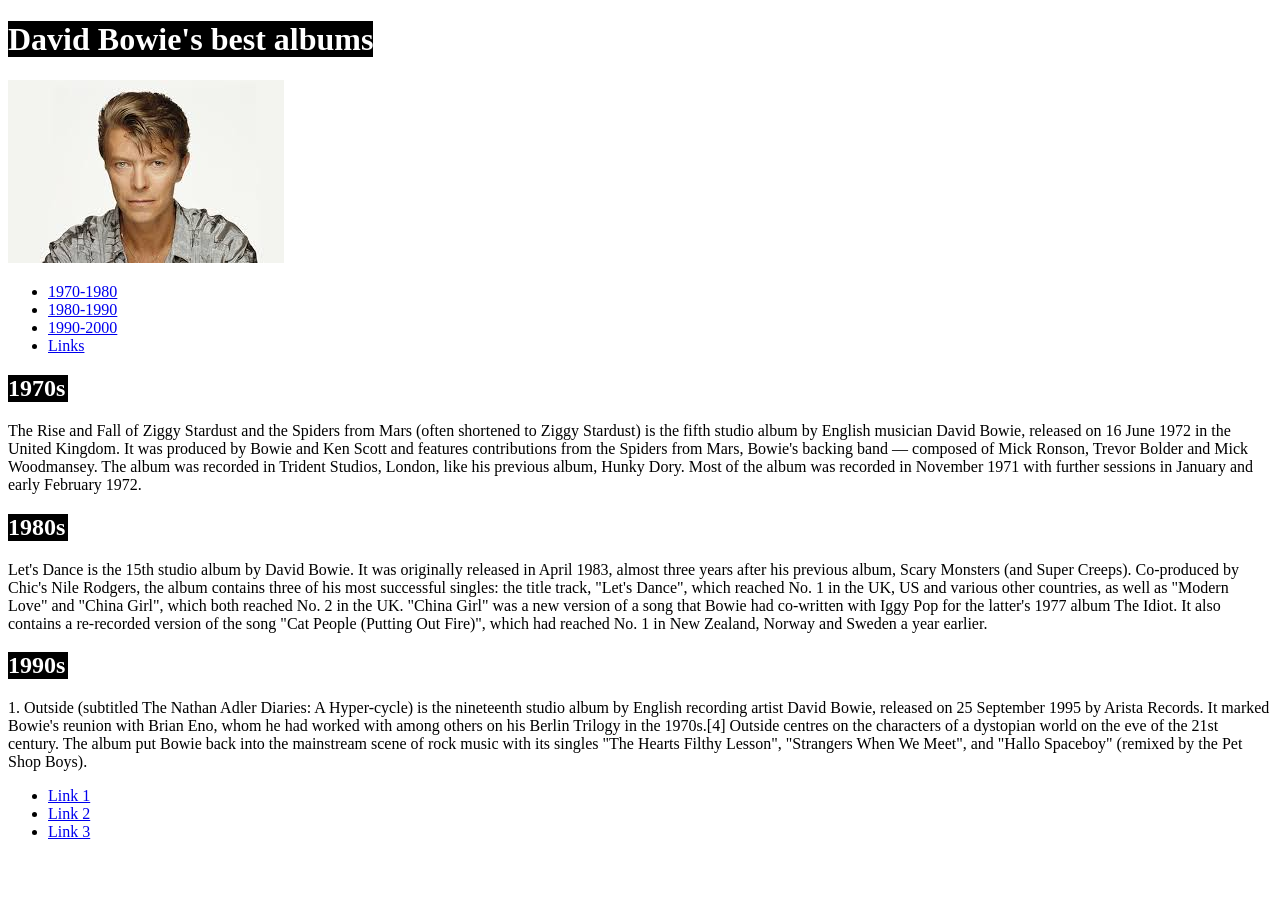
<file: index.html>
<!DOCTYPE html>
<html lang="eng">
<head>
	<title>Golden Era of Bowie</title>
	<meta charset="UTF-8">
	<meta description="Golden Era of Bowie">
	<meta keywords="Bowie,albums">
	<link rel="stylesheet" href="css/style.css">
</head>
<body>
	<div>
		<header class="menu">
			<div class="menuContainer">
				<h1 class=mainTitle>
						<div class="mainTitle">
							<span>David Bowie's best albums</span>
						</div>
					</h1>
				<section class="image">
					<img src="img/Bowie.jpg" alt="logo">										
				</section>				
			<nav class="listOfAlbums">
				<ul>
					<li><a href="#1970s">1970-1980</a></li>
					<li><a href="#1980s">1980-1990</a></li>
					<li><a href="#1990s">1990-2000</a></li>
					<li><a href="#links">Links</a></li>
				</ul>
			</nav>
		    </div>
		</header>
		<main class="info">
			<div class="infoContainer">
			<section class="descriptionText">
				<div class="descriptionText">
					<h2 class="1970-1980" id="1970s">1970s</h2>
					<p class="bestAlbum">
						<div class="bestAlbumContainer">
							The Rise and Fall of Ziggy Stardust and the Spiders from Mars (often shortened to Ziggy Stardust) is the fifth studio album by English musician David Bowie, released on 16 June 1972 in the United Kingdom. It was produced by Bowie and Ken Scott and features contributions from the Spiders from Mars, Bowie's backing band — composed of Mick Ronson, Trevor Bolder and Mick Woodmansey. The album was recorded in Trident Studios, London, like his previous album, Hunky Dory. Most of the album was recorded in November 1971 with further sessions in January and early February 1972.
						</div></p>
				</div>				
			</section>
			<section class="descriptionText">
				<div class="descriptionText">
					<h2 class="1980-1990" id="1980s">1980s</h2>
					<p class="bestAlbum">
						<div class="bestAlbumContainer">
							Let's Dance is the 15th studio album by David Bowie. It was originally released in April 1983, almost three years after his previous album, Scary Monsters (and Super Creeps). Co-produced by Chic's Nile Rodgers, the album contains three of his most successful singles: the title track, "Let's Dance", which reached No. 1 in the UK, US and various other countries, as well as "Modern Love" and "China Girl", which both reached No. 2 in the UK. "China Girl" was a new version of a song that Bowie had co-written with Iggy Pop for the latter's 1977 album The Idiot. It also contains a re-recorded version of the song "Cat People (Putting Out Fire)", which had reached No. 1 in New Zealand, Norway and Sweden a year earlier.
						</div>
					</p>
				</div>	
				</section>
			<section class="descriptionText">
				<div class="descriptionText">
					<h2 class="1990-2000" id="1990s">1990s</h2>
					<p class="bestAlbum">
						<div class="bestAlbumContainer">
							1. Outside (subtitled The Nathan Adler Diaries: A Hyper-cycle) is the nineteenth studio album by English recording artist David Bowie, released on 25 September 1995 by Arista Records. It marked Bowie's reunion with Brian Eno, whom he had worked with among others on his Berlin Trilogy in the 1970s.[4] Outside centres on the characters of a dystopian world on the eve of the 21st century. The album put Bowie back into the mainstream scene of rock music with its singles "The Hearts Filthy Lesson", "Strangers When We Meet", and "Hallo Spaceboy" (remixed by the Pet Shop Boys).
						</div>
					</p>
				</div>	
				</section>
			</div>	
			</main>
		<footer class="linksInfo" id="links">
			<div class="linksInfoContainer">
				<ul>
					<li><a href="https://en.wikipedia.org/wiki/The_Rise_and_Fall_of_Ziggy_Stardust_and_the_Spiders_from_Mars">Link 1</a></li>
					<li><a href="https://en.wikipedia.org/wiki/Let%27s_Dance_(David_Bowie_album)">Link 2</a></li>
					<li><a href="https://en.wikipedia.org/wiki/Outside_(David_Bowie_album)">Link 3</a></li>
				</ul>
			</div>
			
		</footer>
	</div>
</body>
</html>
</file>
<file: css/style.css>
span{	color: white;
	background: black;

	}
h2
   {color: white;
	background: black;
	width: 60px;
	}
</file>
